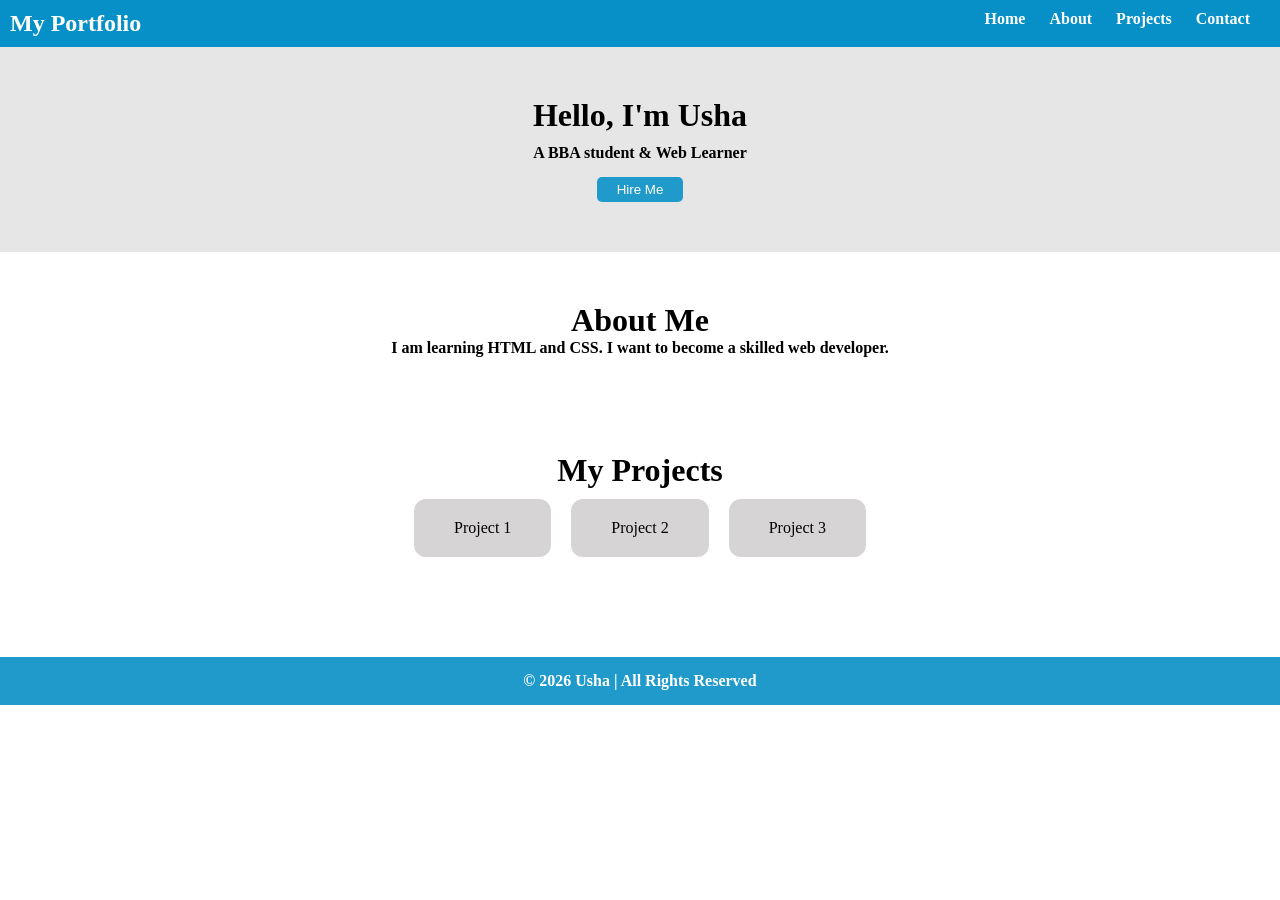
<file: index.html>
<!DOCTYPE html>
<html lang="en">

<head>
  <meta charset="UTF-8">
  <meta name="viewport" content="width=device-width, initial-scale=1.0">
  <title>My Portfolio</title>
  <link rel="stylesheet" href="styles.css">
</head>

<body>
  <div class="parent">

    <h2>My Portfolio</h2>
    <div class="a">
      <a href="#">Home</a>
      <a href="#">About</a>
      <a href="#">Projects</a>
      <a href="#">Contact</a>
    </div>
  </div>

  <div class="b">
    <h1>Hello, I'm Usha</h1>
    <p>A BBA student & Web Learner</p>
    <button>Hire Me</button>
  </div>

  <div class="c">
    <h1 class="about">About Me</h1>
    <p>I am learning HTML and CSS. I want to become a skilled web developer.</p>
    <h1 class="my">My Projects</h1>

    <div class="my-projects">
      <div class="project">Project 1</div>
      <div class="project">Project 2</div>
      <div class="project"> Project 3</div>
    </div>

  </div>

  <div class="d">
    <p>&copy; 2026 Usha | All Rights Reserved </p>
  </div>
</body>

</html>
</file>
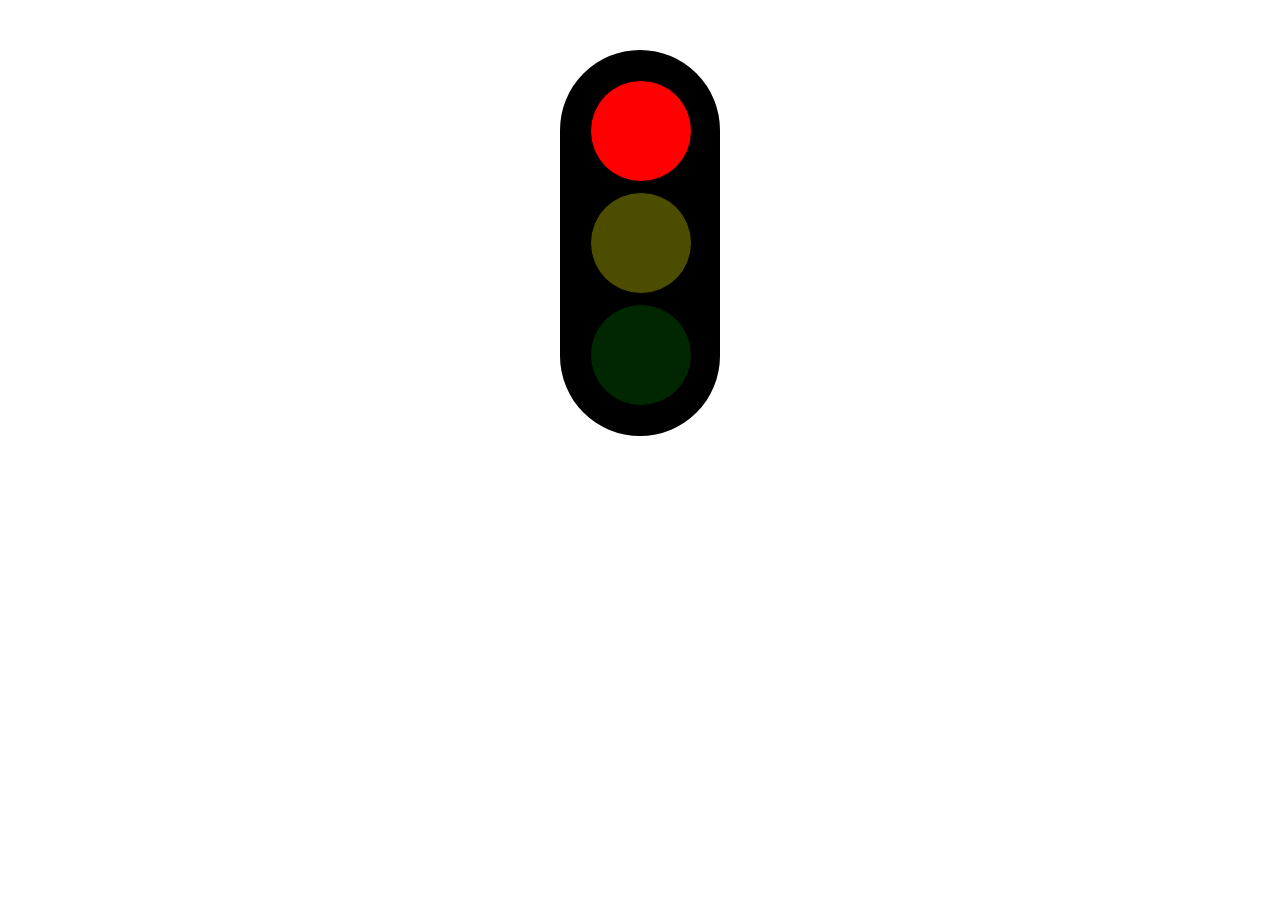
<file: assiagnment8.html>
<!DOCTYPE html>
<html lang="en">

<head>
  <meta charset="UTF-8">
  <meta name="viewport" content="width=device-width, initial-scale=1.0">
  <title>Assignment 8</title>
  <link rel="stylesheet" href="assignment8.css">
</head>

<body>
  <div class="traffic">
    <div class="red c"></div>
    <div class="yellow c"></div>
    <div class="green c"></div>
  </div>
</body>

</html>
</file>
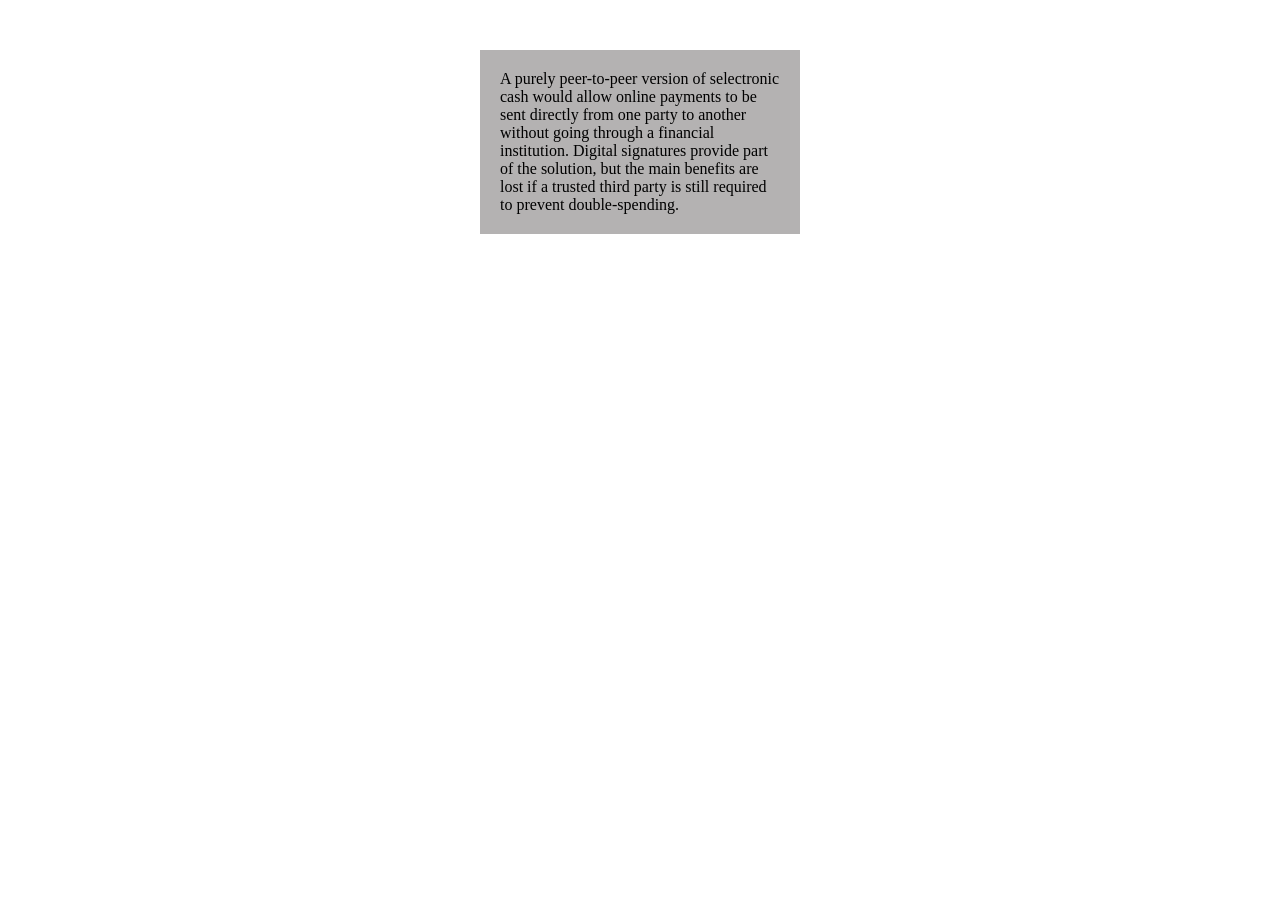
<file: Assignment1.html>
<!DOCTYPE html>
<html lang="en">
<head>
  <meta charset="UTF-8">
  <meta name="viewport" content="width=device-width, initial-scale=1.0">
  <title>Index.html</title>
  <link rel="stylesheet" href="Assignment1.css">
</head>
<body>
  <p>A purely peer-to-peer version of selectronic cash would allow online payments to be sent directly from one party to another without going through a financial institution. Digital signatures provide part of the solution, but the main benefits are lost if a trusted third party is still required to prevent double-spending.</p>
</body>
</html>
</file>
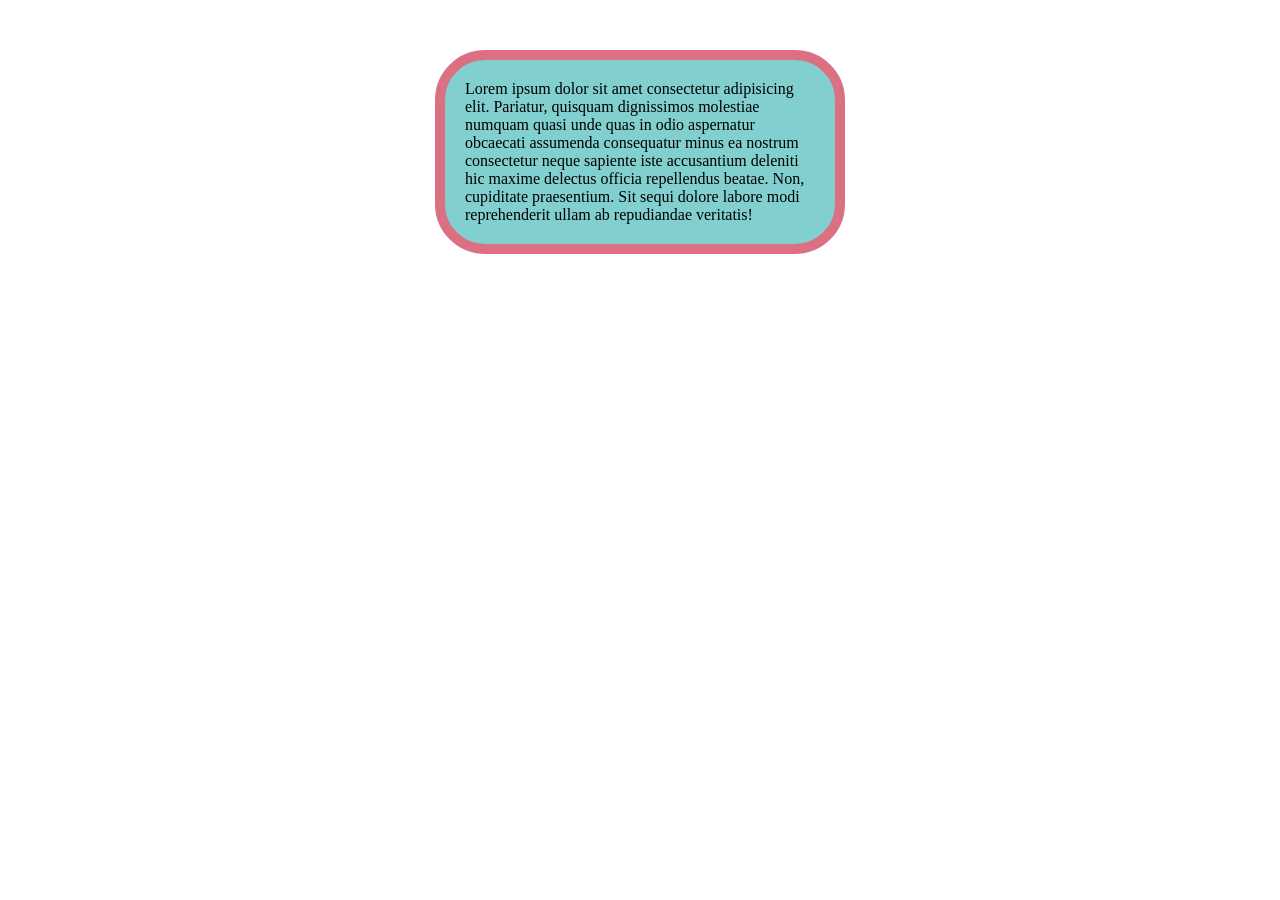
<file: Assignment2.html>
<!DOCTYPE html>
<html lang="en">
<head>
  <meta charset="UTF-8">
  <meta name="viewport" content="width=device-width, initial-scale=1.0">
  <title>Assignment 2</title>
<link rel="stylesheet" href="Assignment2.css">

</head>
<body>
  <p>Lorem ipsum dolor sit amet consectetur adipisicing elit. Pariatur, quisquam dignissimos molestiae numquam quasi unde quas in odio aspernatur obcaecati assumenda consequatur minus ea nostrum consectetur neque sapiente iste accusantium deleniti hic maxime delectus officia repellendus beatae. Non, cupiditate praesentium. Sit sequi dolore labore modi reprehenderit ullam ab repudiandae veritatis!</p>
</body>
</html>
</file>
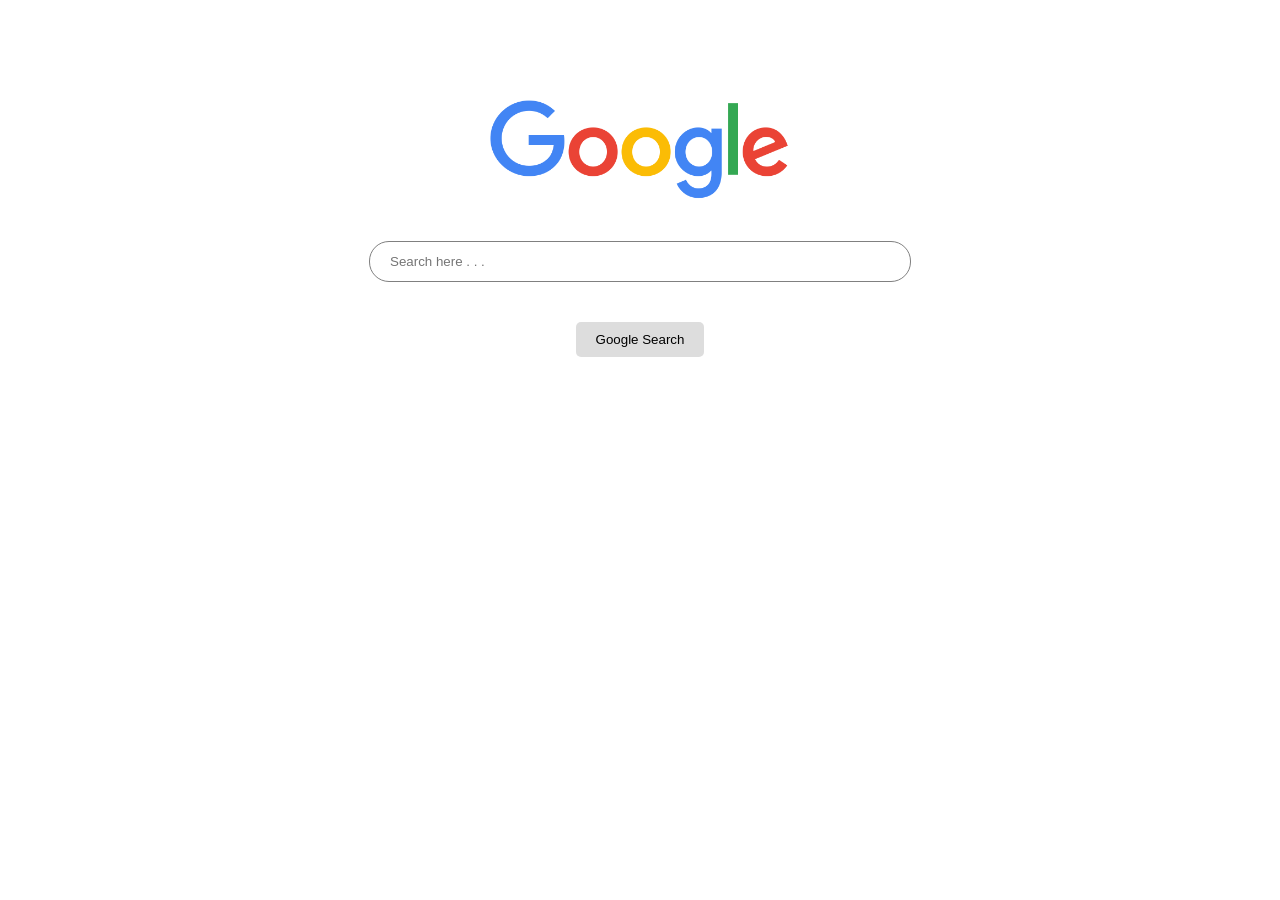
<file: assignment4.html>
<!DOCTYPE html>
<html lang="en">
<head>
  <meta charset="UTF-8">
  <meta name="viewport" content="width=device-width, initial-scale=1.0">
  <title>Assignment 4</title>
  <link rel="stylesheet" href="assignment4.css">
</head>
<body>
  <img src="google 2.png" alt="" >
  <input type="text" placeholder="Search here . . .">
  <button>Google Search</button>
</body>
</html>
</file>
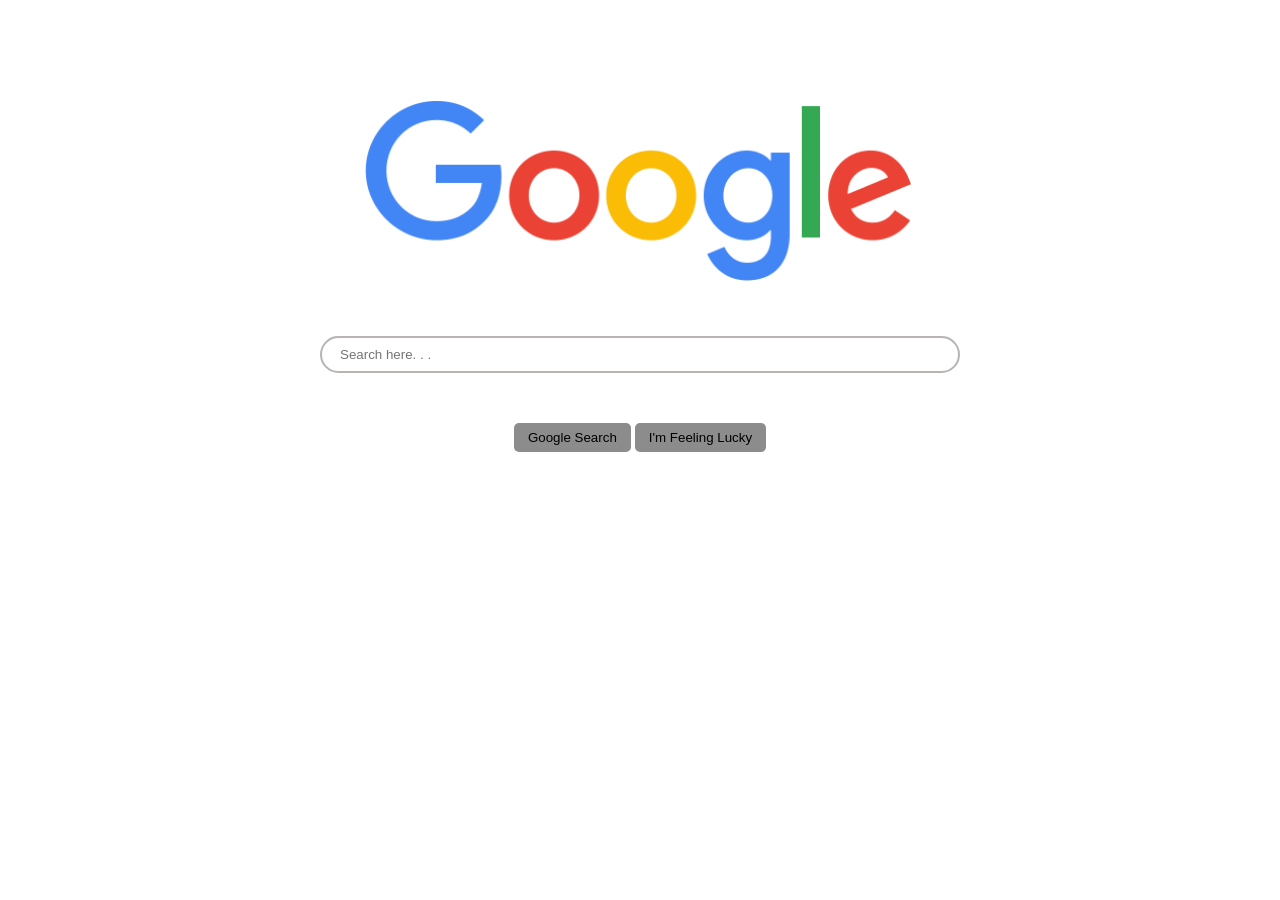
<file: assignment5.html>
<!DOCTYPE html>
<html lang="en">

<head>
  <meta charset="UTF-8">
  <meta name="viewport" content="width=device-width, initial-scale=1.0">
  <title>Assignment 5</title>
  <link rel="stylesheet" href="assignment5.css">
</head>

<body>
  <div class="main">

    <img src="google 2.png" alt="google photo">
    <input type="text" name="" id="" placeholder="Search here. . .">

    <div class="btn-group">
      <button class="btn1">Google Search</button>
      <button class="btn2">I'm Feeling Lucky</button>
    </div>

  </div>
</body>

</html>
</file>
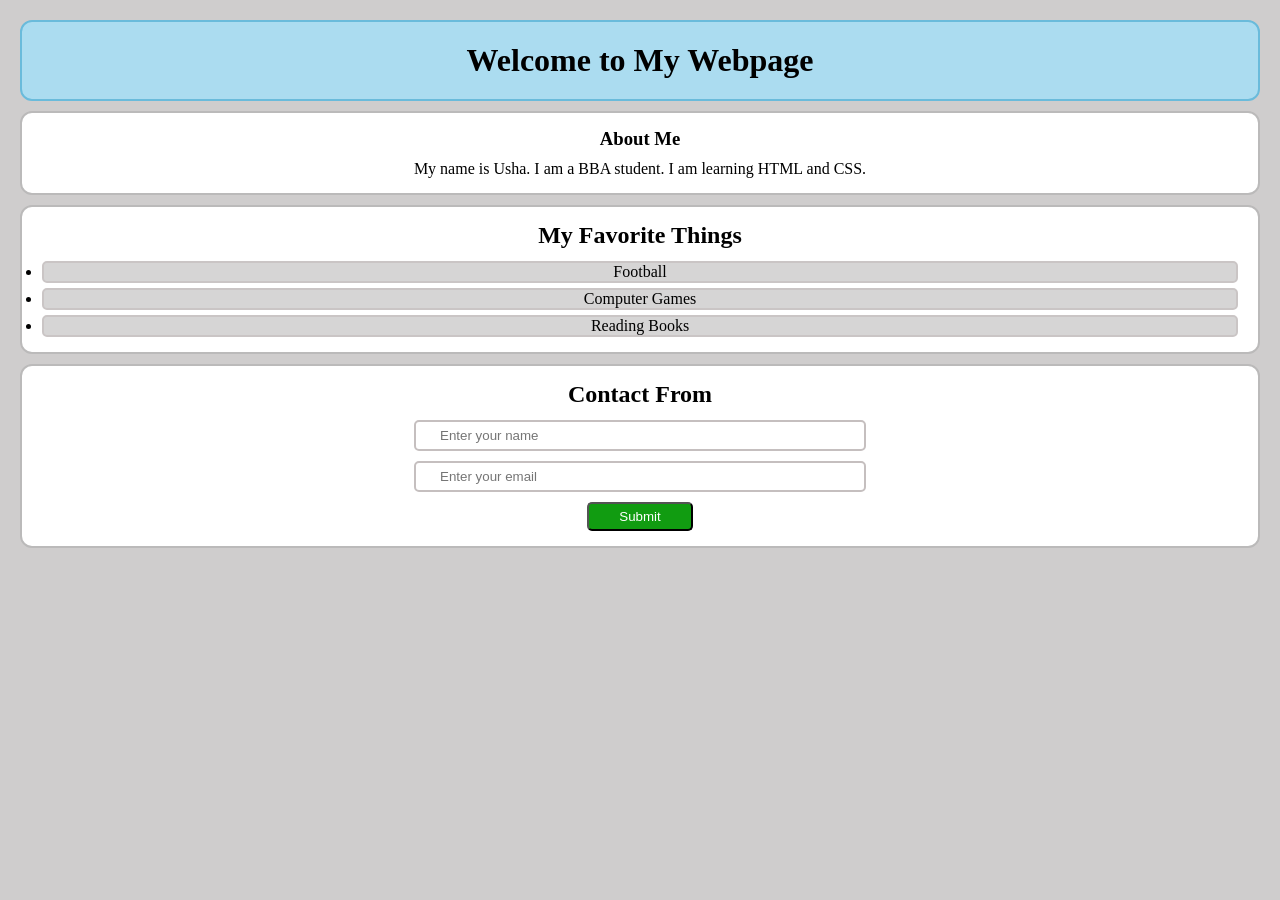
<file: assignment6.html>
<!DOCTYPE html>
<html lang="en">

<head>
  <meta charset="UTF-8">
  <meta name="viewport" content="width=device-width, initial-scale=1.0">
  <title>Assignment 6</title>
  <link rel="stylesheet" href="assingment6.css">
</head>

<body>
  <h1>Welcome to My Webpage</h1>
  <!-- box 1 -->
  <div class="box">
    <h3>About Me</h3>
    <p>My name is Usha. I am a BBA student. I am learning HTML and CSS.</p>
  </div>
  <!-- box 2-->
  <div class="box">
    <h2>My Favorite Things</h2>
    <ul>
      <li>Football</li>
      <li>Computer Games</li>
      <li>Reading Books</li>
    </ul>
  </div>
  <!-- box 3 -->
  <div class="box">
    <h2>Contact From</h2>
    <input type="text" placeholder="Enter your name">
    <input type="email" placeholder="Enter your email">
    <button> Submit</button>
  </div>
</body>

</html>
</file>
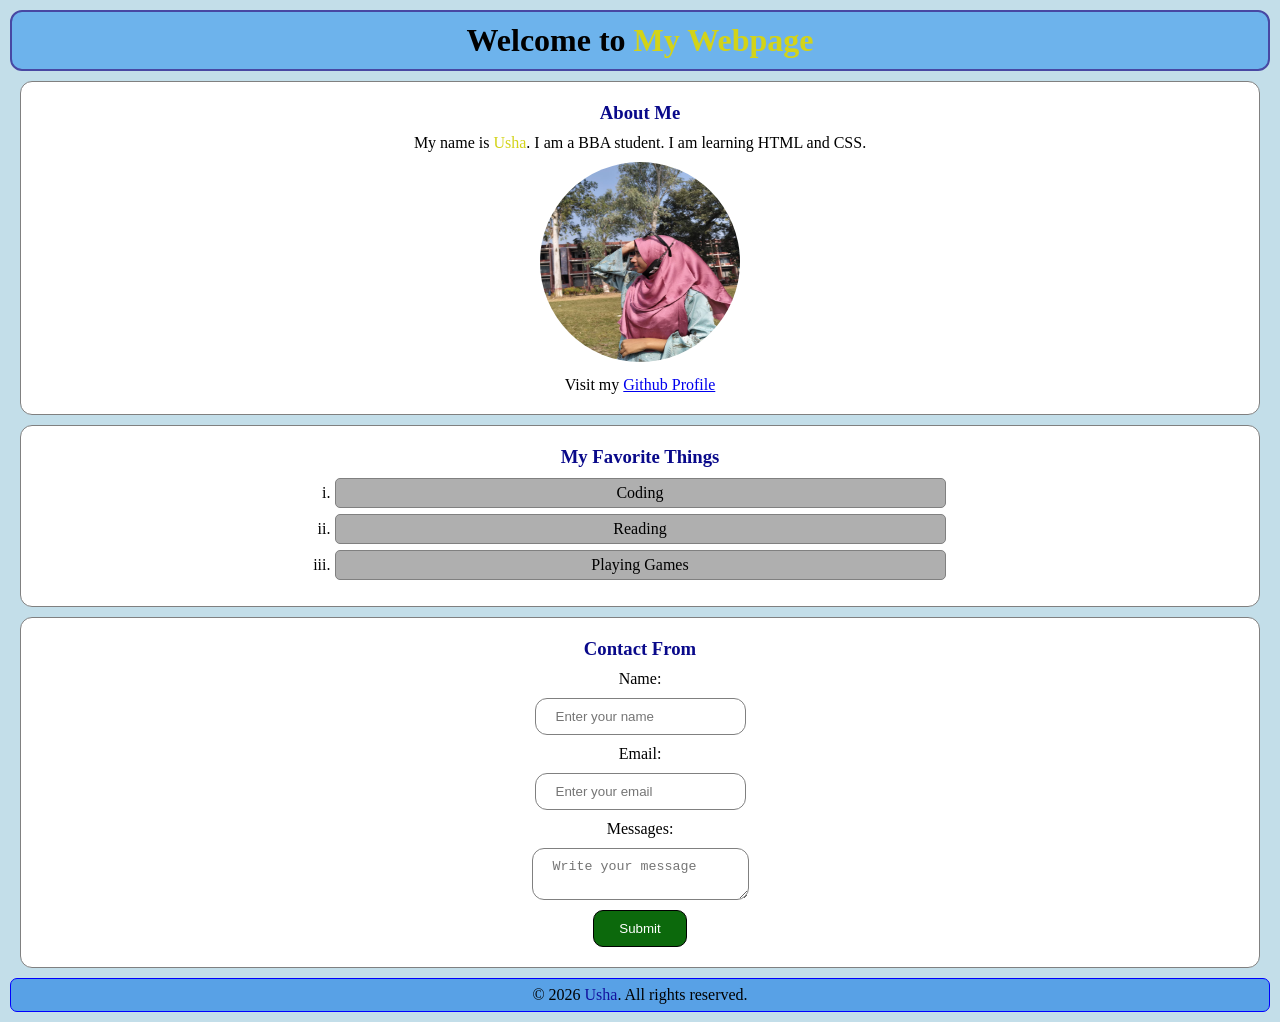
<file: assignment7.html>
<!DOCTYPE html>
<html lang="en">

<head>
  <meta charset="UTF-8">
  <meta name="viewport" content="width=device-width, initial-scale=1.0">
  <title>Assignment 7</title>
  <link rel="stylesheet" href="assignment7.css">
</head>

<body>
  <h1>Welcome to <span class="a">My Webpage</span></h1>
  <!-- box 1 -->
  <div class="box">
    <h3>About Me</h3>
    <p>My name is <span class="b">Usha</span>. I am a BBA student. I am learning HTML and CSS.</p>
    <img src="usha7.jpeg" alt="My photo" width="100px">
    <p>Visit my <a href="https://github.com/usha7595?tab=repositories">Github Profile</a></p>
  </div>
  <!-- box 2 -->
  <div class="box">
    <h3>My Favorite Things</h3>
    <ol type="i">
      <li>Coding</li>
      <li>Reading</li>
      <li>Playing Games</li>
    </ol>
  </div>





  <!-- box 3 -->
  <div class="box">
    <h3>Contact From</h3>
    <form action="">
      <label>Name:</label>
      <input type="text" placeholder="Enter your name">
      <label for="">Email:</label>
      <input type="Email" placeholder="Enter your email">
      <label for="">Messages:</label>
      <textarea name="" id="" placeholder="Write your message"></textarea>
      <button type="submit">Submit</button>
    </form>
  </div>

  <p class="usha">&copy; 2026 <span class="c">Usha</span>. All rights reserved.</p>
</body>

</html>
</file>
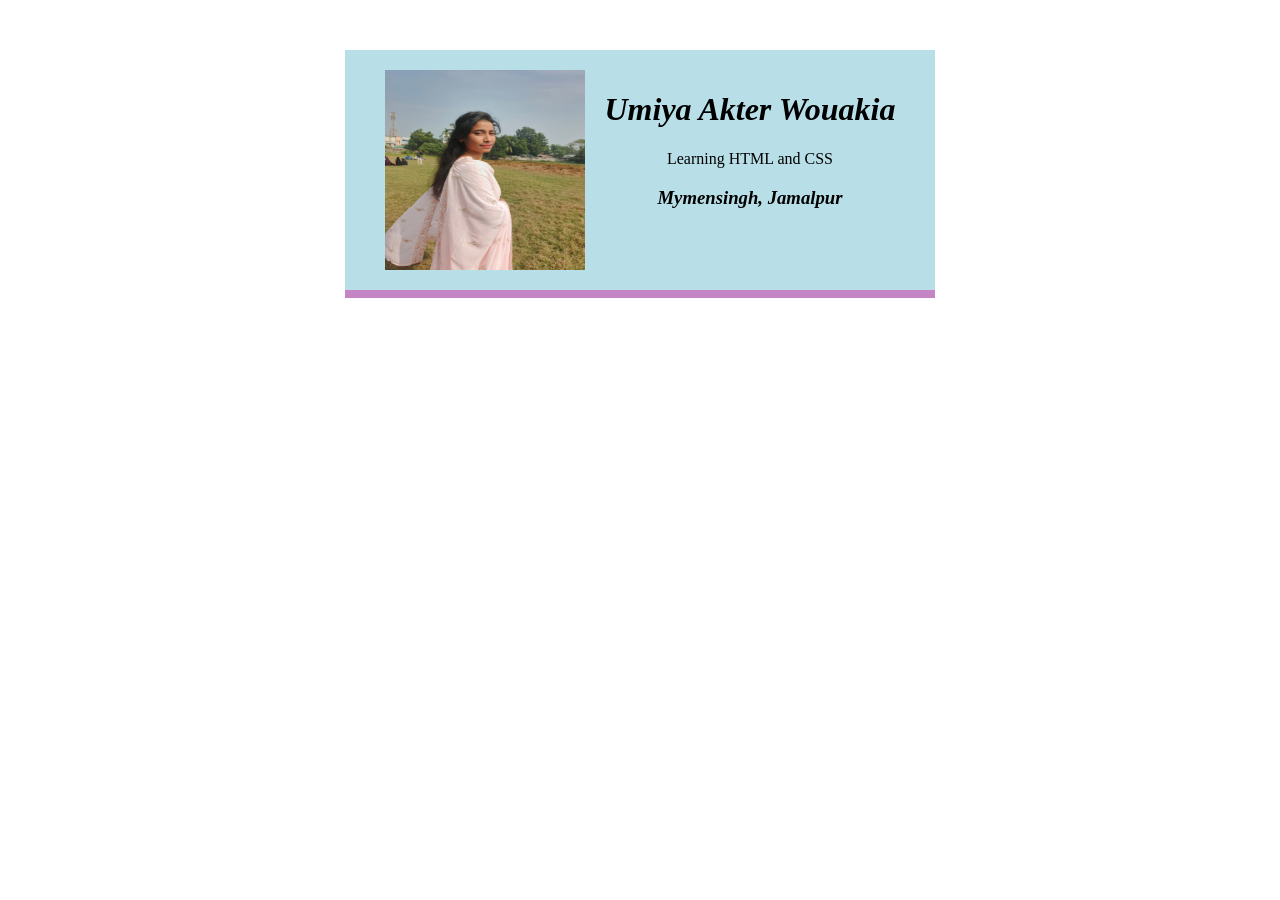
<file: assignment9.html>
<!DOCTYPE html>
<html lang="en">

<head>
  <meta charset="UTF-8">
  <meta name="viewport" content="width=device-width, initial-scale=1.0">
  <title>Assignment 9</title>
  <link rel="stylesheet" href="assignment9.css">
</head>

<body>
  <div class="parent">
  <img src="usha9.jpeg" alt="My photo">
  
<div class="umiya">
  <h1>Umiya Akter Wouakia</h1>
  <p>Learning HTML and CSS</p>
  <h3>Mymensingh, Jamalpur</h3>
</div>
    
  </div>
</body>

</html>
</file>
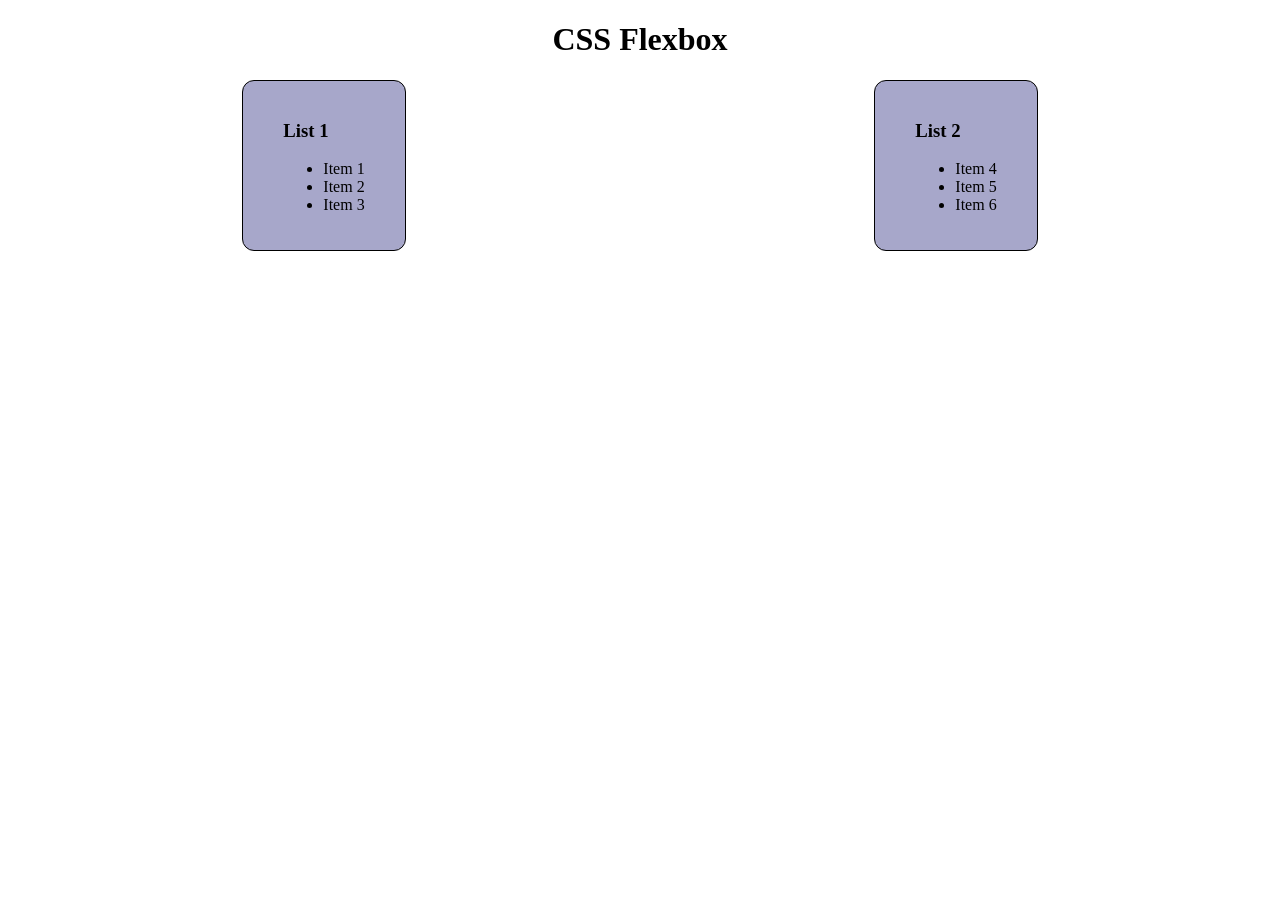
<file: flex.html>
<!DOCTYPE html>
<html lang="en">

<head>
  <meta charset="UTF-8">
  <meta name="viewport" content="width=device-width, initial-scale=1.0">
  <title>CSS Flexbox</title>
  <link rel="stylesheet" href="flex.css">
</head>

<body>
  
  
  <h1>CSS Flexbox</h1>
  
  <div class="parent">
    <div class="class">
    <h3>List 1</h3>
      <ul>
        <li>Item 1</li>
        <li>Item 2</li>
        <li>Item 3</li>
      </ul>
    </div>

    <div class="class">
      <h3>List 2</h3>
      <ul>
        <li>Item 4</li>
        <li>Item 5</li>
        <li>Item 6</li>
      </ul>
    </div>

  </div>


</body>

</html>
</file>
<file: styles.css>
*{
  margin: 0;
  padding: 0;
}

.parent{
display: flex;
justify-content:space-between;
background-color:rgb(6, 144, 199);
color: white;
padding: 10px;

}
a{
  color: white;
  padding-right: 20px;
  text-decoration: none;
  font-weight: bold;
}
.b{
  background-color: rgb(231, 230, 230);
padding: 50px;
text-align: center;

}
h1{
  padding-bottom: 10px;
}
p{
  font-weight: bold;
  padding-bottom: 15px;
}
button{
  background-color: rgb(31, 154, 202);
  color: white;
  padding: 5px 20px;
  border-radius: 5px;
  border: 0;
  cursor: pointer;
}
.c{
  text-align: center;

}
.about{
  padding-top: 50px;
  padding-bottom: 0;
}
.my{
  padding-top: 80px;
}
.my-projects{
  display: flex;
justify-content: center;
padding-bottom: 100px;
}
.project{
  background-color: rgb(214, 212, 212);
  padding: 20px 40px;
  border-radius: 12px;
  margin: 0 10px;
}
.d{
  background-color:  rgb(31, 154, 202);
  color: white;
  text-align: center;
  padding-top: 15px;
}
</file>
<file: assignment8.css>
*{
  margin: 0;
  padding: 0;
}

.red{
  background-color: red;
}
.yellow{
  background-color: yellow;
  opacity: .3;
}
.green{
  background-color: green;
  opacity: .3;
  margin-bottom: 0 !important;
}
.c{
  height: 100px;
  width: 100px;
  border: 1px solid black;
border-radius: 50%;
margin-bottom: 10px;
}
.traffic{
  background-color: black;
  width: 100px;
padding: 30px;
border-radius: 300px; 
margin: 50px auto;
}
</file>
<file: Assignment1.css>
p{
  background-color: rgb(180, 178, 178);
  padding: 20px;
  width: 280px;
  margin-top: 50px;
  margin-left: auto;
  margin-right: auto;
}
</file>
<file: Assignment2.css>
p{
  background-color: rgb(129, 207, 207);
  padding: 20px;
  margin-left: auto;
  margin-right: auto;
  margin-top: 50px;
  width: 350px;
  border: 10px solid rgb(218, 112, 129);
  border-radius: 50px;
}
</file>
<file: assignment4.css>
img {
  display: block;
  margin: 100px auto 0 auto;
  width: 300px;
}

input {
  display: block;
  padding: 12px 20px;
  width: 500px;
  border: 1px solid gray;
  border-radius: 20px;
  margin: 40px auto;
}

button {
  display: block;
  margin: auto;
  padding: 10px 20px;
  border: none;
  border-radius: 5px;
  background-color: #ddd;
  cursor: pointer;
}

button:hover {
  background-color: gray;
  color: white;
}
</file>
<file: assignment5.css>
.main {
  margin-top: 100px;
}

img {
  display: block;
  width: 550px;
  margin: auto;
}

input {
  display: block;
  padding: 9px 18px;
  margin: 50px auto 50px auto;
  border: 2px solid rgb(184, 180, 180);
  border-radius: 20px;
  width: 600px;
}

button {
  padding: 7px 14px;
  margin: 0 auto 0 auto;
  background-color: rgb(141, 140, 140);
  cursor: pointer;
  border-radius: 5px;
  border: none;
}

.btn-group {
  text-align: center;
}
</file>
<file: assingment6.css>
* {
  margin: 0%;
  padding: 0%;
}

body {
  background-color: rgb(207, 205, 205);
  margin: 20px;
}

h1 {
  border: 2px solid rgb(106, 187, 219);
  border-radius: 12px;
  background-color: rgb(171, 220, 240);
  padding: 20px;
  text-align: center;

}

/* box 1 */
.box {
  background-color: white;
  border: 2px solid rgb(187, 186, 186);
  border-radius: 12px;
  margin-top: 10px;
  text-align: center;
  padding: 15px 20px;
}

h3 {
  margin-bottom: 10px;
}

h2 {
  margin-bottom: 12px;
}

li {
  background-color: rgb(214, 213, 213);
  border: 2px solid rgb(202, 197, 197);
  border-radius: 5px;
  margin-top: 5px;
}

input {
  display: block;
  padding: 6px 24px;
  border-radius: 5px;
  border: 2px solid rgb(197, 191, 191);
  width: 400px;
  margin: auto;
  margin-bottom: 10px;
}

button {
  padding: 5px 30px;

  border-radius: 5px;
  color: white;
  background-color: rgb(17, 156, 17);
  border: 2ps solid rgb(45, 165, 45);
  cursor: pointer;
}
</file>
<file: assignment7.css>
* {
  margin: 0%;
  padding: 0;
}

body {
  margin: 10px;
  background-color: rgb(195, 222, 233);

}

h1 {
  background-color: rgb(109, 179, 236);
  text-align: center;
  padding: 10px;
  border-radius: 12px;
  border: 2px solid rgb(72, 72, 163);
}

span {
  color: rgb(211, 211, 24);
}

.box {
  text-align: center;
  border: 1px solid gray;
  border-radius: 12px;
  margin: 10px;
  background-color: white;
  padding: 20px ;

}
img{
  height: 200px;
width: 200px;
border-radius: 200%;
margin: 10px 0 ;
}
h3{
  color: rgb(9, 9, 138);
  margin-bottom: 10px;
}
li{
  background-color: rgb(175, 175, 175);
  border: 1px solid gray;
  padding: 5px;
  margin: 6px auto;
  border-radius: 5px;
  width: 50%;
  
}
input,textarea{
  display: block;
margin: 10px auto;
padding: 10px 20px;
border-radius: 12px;
border: 1px solid gray;

}
button{
  background-color: rgb(12, 105, 12);
  color: white;
  padding: 10px 25px;
  border-radius: 10px;
border: 1px solid black;
cursor: pointer;
}
.usha{
  text-align: center;
  background-color: rgb(88, 161, 230);
border: 1px solid blue ;
border-radius: 7px;
padding: 7px;
}
.c{
  color: rgb(18, 18, 158);

}
</file>
<file: assignment9.css>
img{
  width:200px;
  height: 200px;
}
.parent{
  display: flex;
  justify-content: center;
  border-bottom: 8px solid rgb(197, 132, 197);
  margin: 50px auto;
width: 590px;
padding: 20px 0;
background-color: rgb(184, 223, 231);

}
.umiya{
  margin-left: 20px;
  text-align: center;
}
h1,h3{
  font-style: italic;
}
</file>
<file: flex.css>
.parent{
  display: flex;
  justify-content: space-around ;
}
.class{
  border: 1px double black;
  padding: 20px 40px;
  border-radius: 12px;
background-color: rgb(167, 167, 202);

}
h1{
  text-align: center;
}
</file>
